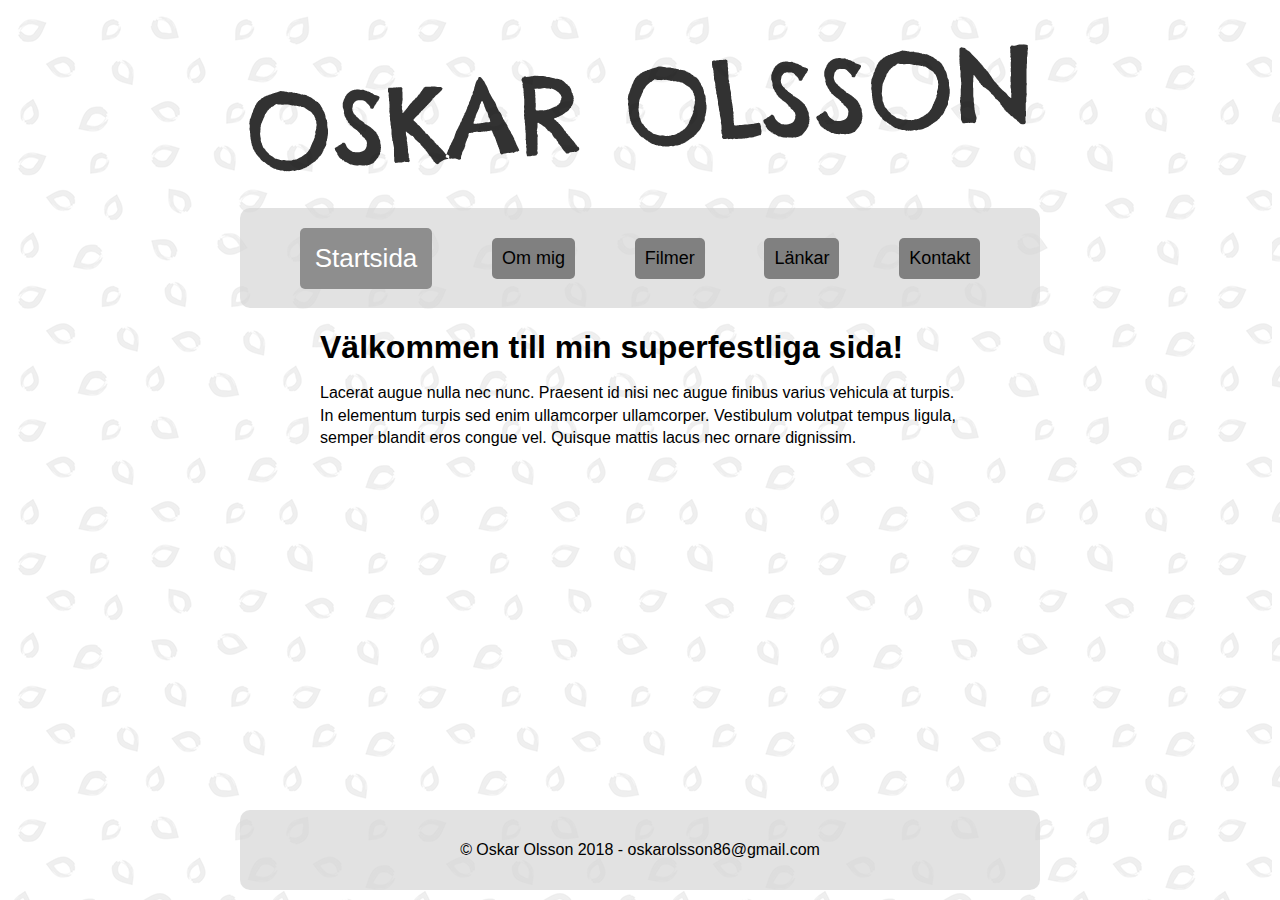
<file: index.html>
<!DOCTYPE html>
<html lang="en" dir="ltr">
  <head>
    <meta charset="utf-8">
    <title>Startsida - Oskar Olsson</title>
    <link rel="stylesheet" href="master.css">
  </head>
  <body id="home">

    <header>

    </header>
    <nav>
      <a class="home" href="index.html">Startsida</a>
      <a class="about" href="about.html">Om mig</a>
      <a class="movies"href="movies.html">Filmer</a>
      <a class="links" href="links.html">Länkar</a>
      <a class="contact" href="contact.html">Kontakt</a>
    </nav>

    <main class="content">
      <div class="main_content">
        <h1>Välkommen till min superfestliga sida!</h1>
          <p>Lacerat augue nulla nec nunc. Praesent id nisi nec augue finibus varius vehicula at turpis. In elementum turpis sed enim ullamcorper ullamcorper. Vestibulum volutpat tempus ligula, semper blandit eros congue vel. Quisque mattis lacus nec ornare dignissim.</p>
      </div>
    </main>
    <footer>
      <p>&copy; Oskar Olsson 2018 - oskarolsson86@gmail.com</p>
    </footer>



  </body>
</html>
</file>
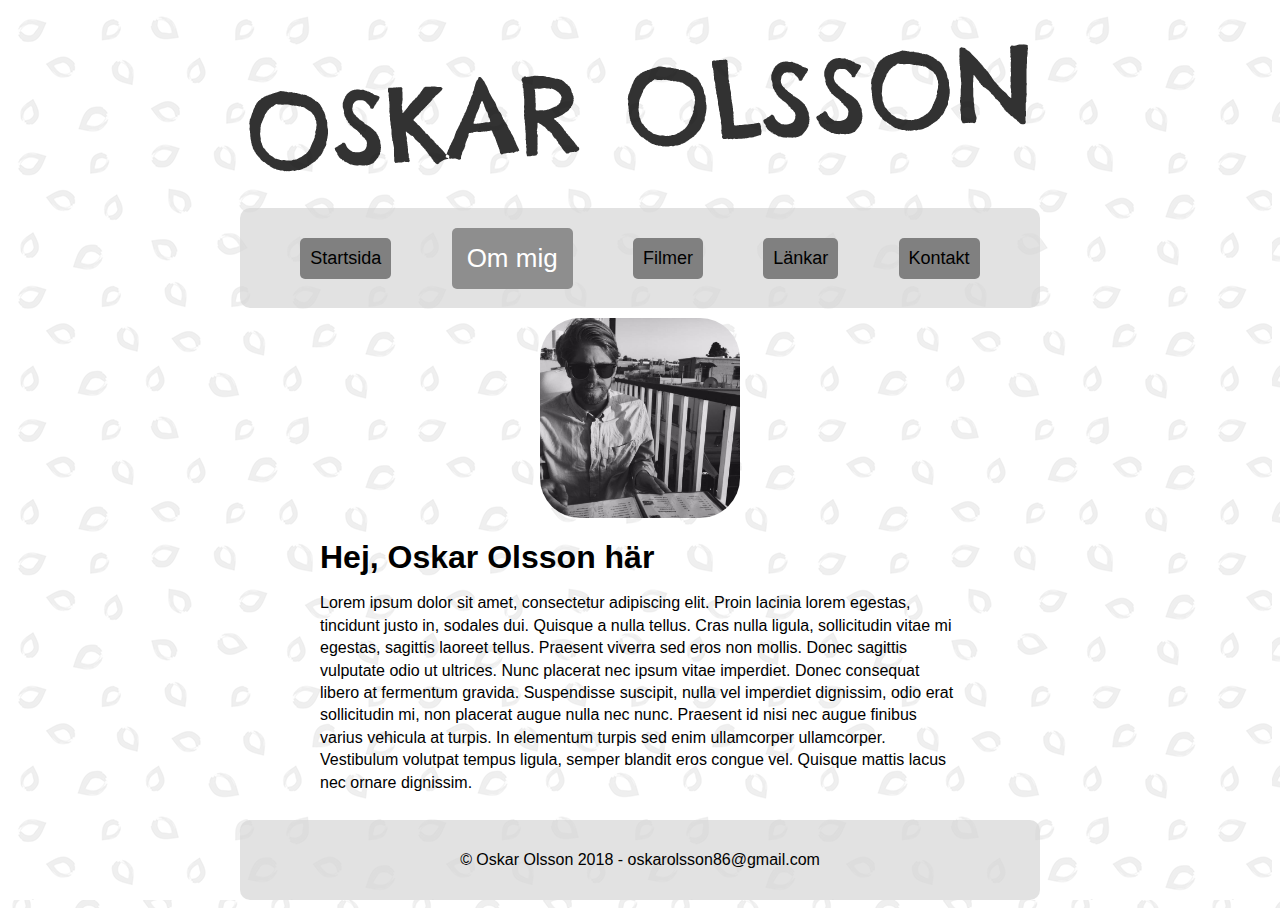
<file: about.html>
<!DOCTYPE html>
<html lang="en" dir="ltr">
  <head>
    <meta charset="utf-8">
    <title>Om mig</title>
    <link rel="stylesheet" href="master.css">
  </head>
  <body id="about">

    <header>

    </header>

    <nav>
      <a class="home" href="index.html">Startsida</a>
      <a class="about" href="about.html">Om mig</a>
      <a class="movies"href="movies.html">Filmer</a>
      <a class="links" href="links.html">Länkar</a>
      <a class="contact" href="contact.html">Kontakt</a>
    </nav>

    <main>
      <div class="main_content">
        <img src="self.jpg"  height="200px" width="200px" alt="svartvit bild av mig">
        <h1>Hej, Oskar Olsson här</h1>
        <p>Lorem ipsum dolor sit amet, consectetur adipiscing elit. Proin lacinia lorem egestas, tincidunt justo in, sodales dui. Quisque a nulla tellus. Cras nulla ligula, sollicitudin vitae mi egestas, sagittis laoreet tellus. Praesent viverra sed eros non mollis. Donec sagittis vulputate odio ut ultrices. Nunc placerat nec ipsum vitae imperdiet. Donec consequat libero at fermentum gravida. Suspendisse suscipit, nulla vel imperdiet dignissim, odio erat sollicitudin mi, non placerat augue nulla nec nunc. Praesent id nisi nec augue finibus varius vehicula at turpis. In elementum turpis sed enim ullamcorper ullamcorper. Vestibulum volutpat tempus ligula, semper blandit eros congue vel. Quisque mattis lacus nec ornare dignissim.</p>
      </div>
    </main>
    <footer>
      <p>&copy; Oskar Olsson 2018 - oskarolsson86@gmail.com</p>
    </footer>

  </body>
</html>
</file>
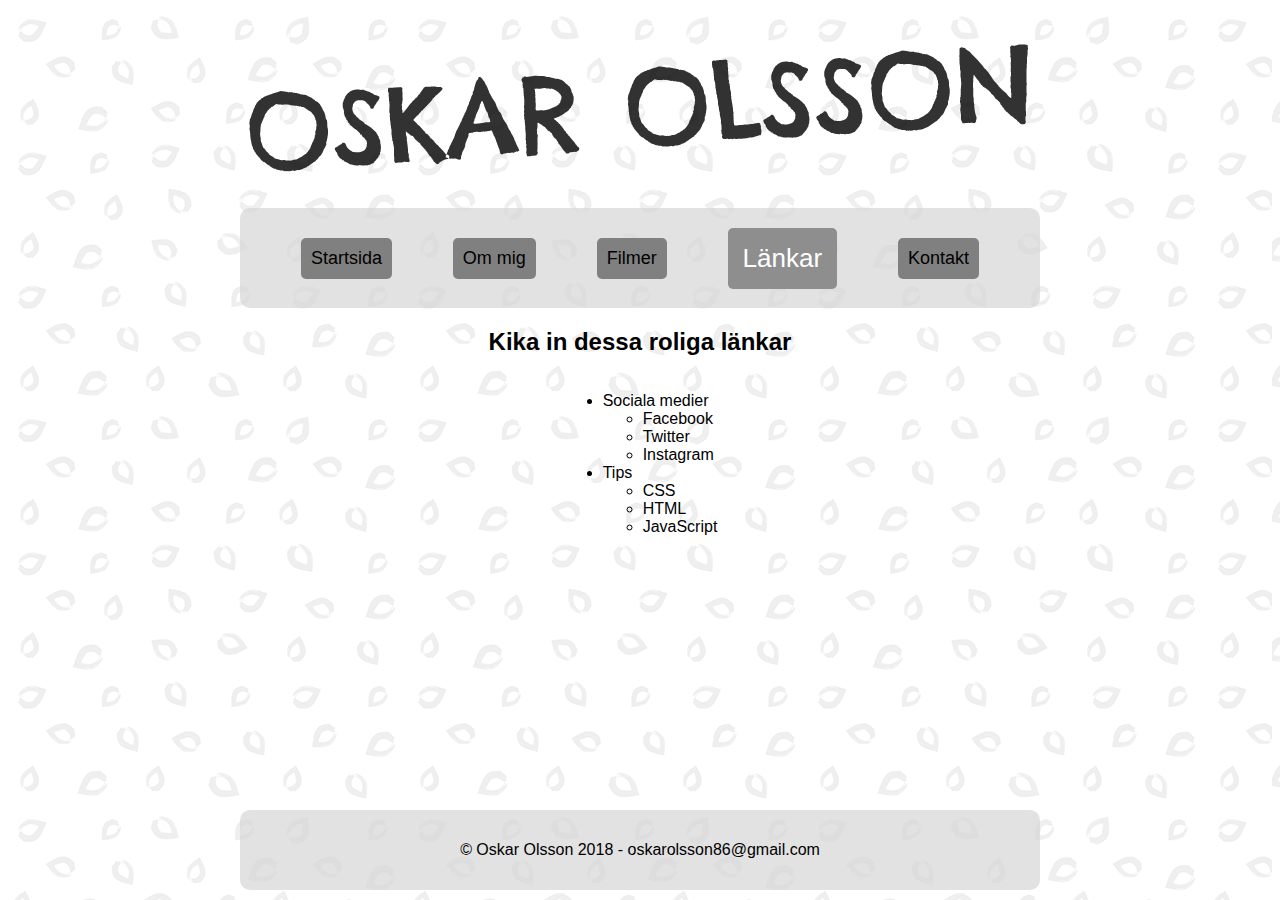
<file: links.html>
<!DOCTYPE html>
<html lang="en" dir="ltr">
  <head>
    <meta charset="utf-8">
    <title>Länkar</title>
    <link rel="stylesheet" href="master.css">
  </head>
  <body id="links">

    <header>
    
    </header>

    <nav>
      <a class="home" href="index.html">Startsida</a>
      <a class="about" href="about.html">Om mig</a>
      <a class="movies"href="movies.html">Filmer</a>
      <a class="links" href="links.html">Länkar</a>
      <a class="contact" href="contact.html">Kontakt</a>
    </nav>

    <main class="content">
      <h2>Kika in dessa roliga länkar</h2>
      <ul>
        <li>Sociala medier</li>
          <ul>
            <li><a href="http://www.facebook.com" target="_blank">Facebook</a></li>
            <li><a href="http://www.twitter.com" target="_blank">Twitter</a></li>
            <li><a href="http://www.instagram.com" target="_blank">Instagram</a></li>
          </ul>

          <li>Tips</li>
            <ul>
              <li><a href="http://www.css-tricks.com" target="_blank">CSS</a></li>
              <li><a href="https://developer.mozilla.org/en-US/docs/Web/HTML" target="_blank">HTML</a></li>
              <li><a href="https://developer.mozilla.org/sv-SE/docs/Web/JavaScript" target="_blank">JavaScript</a></li>
            </ul>
      </ul>
    </main>
    <footer>
      <p>&copy; Oskar Olsson 2018 - oskarolsson86@gmail.com</p>
    </footer>

  </body>
</html>
</file>
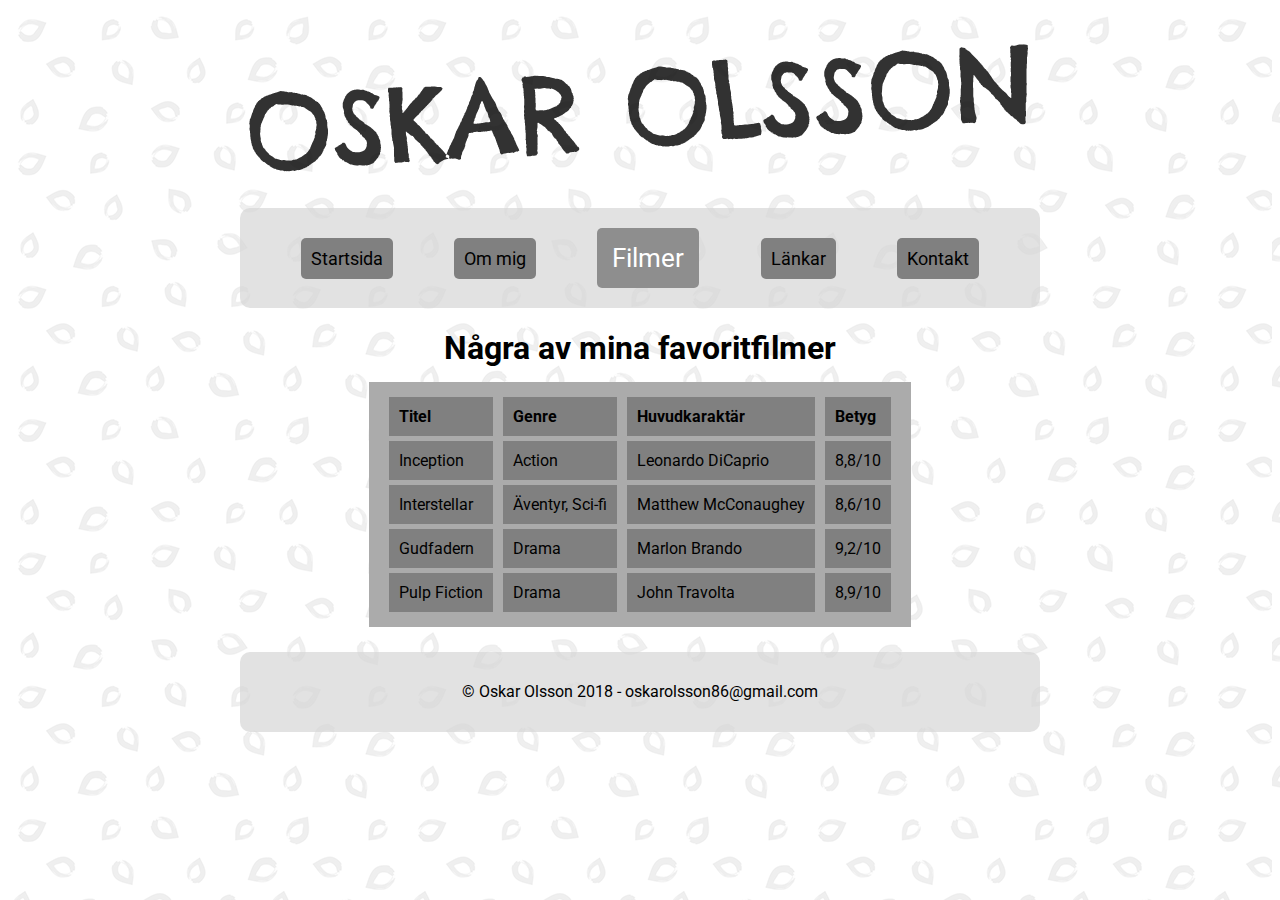
<file: movies.html>
<!DOCTYPE html>
<html lang="en" dir="ltr">
  <head>
    <meta charset="utf-8">
    <title>Favoritfilmer</title>
    <link href="https://fonts.googleapis.com/css?family=Roboto" rel="stylesheet">
    <link rel="stylesheet" href="master.css">
  </head>
  <body id="movies">

    <header>

    </header>

    <nav>
      <a class="home" href="index.html">Startsida</a>
      <a class="about" href="about.html">Om mig</a>
      <a class="movies"href="movies.html">Filmer</a>
      <a class="links" href="links.html">Länkar</a>
      <a class="contact" href="contact.html">Kontakt</a>
    </nav>

    <main>
      <h1>Några av mina favoritfilmer</h1>
      <table>
        <thead>
          <th>Titel</th>
          <th>Genre</th>
          <th>Huvudkaraktär</th>
          <th>Betyg</th>
        </thead>

        <tbody>
          <tr>
            <td>Inception</td>
            <td>Action</td>
            <td>Leonardo DiCaprio</td>
            <td>8,8/10</td>
          </tr>
          <tr>
            <td>Interstellar</td>
            <td>Äventyr, Sci-fi</td>
            <td>Matthew McConaughey</td>
            <td>8,6/10</td>
          </tr>
          <tr>
            <td>Gudfadern</td>
            <td>Drama</td>
            <td>Marlon Brando</td>
            <td>9,2/10</td>
          </tr>
          <tr>
            <td>Pulp Fiction</td>
            <td>Drama</td>
            <td>John Travolta</td>
            <td>8,9/10</td>
          </tr>
        </tbody>
      </table>

    </main>
    <footer>
      <p>&copy; Oskar Olsson 2018 - oskarolsson86@gmail.com</p>
    </footer>

  </body>
</html>
</file>
<file: master.css>
* {
  box-sizing: border-box;
  font-family: 'Roboto', sans-serif;
}

p {
  line-height: 1.4em;
}

a {
  text-decoration: none;
  color: black;
}

li a:visited {
  color: black;
}

body, html {
  max-width: 100%;
  background-image: url(spring.png);
}

body#home a.home, body#about a.about, body#movies a.movies, body#links a.links, body#contact a.contact {
  background: #8e8e8e;
  color: white;
  font-size: 26px;
  padding: 15px;
}

#links, #home, #movies {
  min-height: 98vh;
  display: flex;
  flex-direction: column;
}
.content {
  flex: 1;
  flex-direction: column;
  align-items: center;
  justify-content: flex-start;
}


header {
  width: 800px;
  height: 200px;
  background-image: url(head-img.png);
  margin: 0 auto;
}

/*----------------Meny--START------------*/

nav {
  height: 100px;
  width: 800px;
  background-color: rgba(213,213,214,0.7);
  margin: 0 auto;
  display: flex;
  justify-content: space-evenly;
  align-items: center;
  font-size: 18px;
  border-radius: 10px;
}

nav a {
    text-decoration: none;
    background-color: grey;
    padding: 10px;
    color: black;
    border-radius: 5px;
}
nav a:hover {
  background-color: white;
}

/*-----------------Meny--END------------*/

main {
  width: 800px;
  height:100%;
  margin: 0 auto;
  display: flex;
  flex-wrap: wrap;
  justify-content: center;
}

.main_content {
  width: 80%;
  height: 100%;
  display: flex;
  flex-wrap: wrap;
  flex-direction: column;
  justify-content: center;
}

.main_content img {
 align-self: center;
 margin-top: 10px;
 border-radius: 40px;
}

.main_content h1{
  margin-bottom: 0;
}




/*-------CSS för tabell START-----*/

table {
  background-color: #ababab;
  border-spacing: 10px 5px;
}

main h1 {
  margin-bottom: 0;
}

table, tr, td, th {
  text-align: left;
  padding: 10px;
  margin: 15px;
}

tr {
  background-color: grey;
}

/*-------CSS för tabell END-----*/



/* ------ CSS för formulär START -----*/

form {
  width: 400px;
  margin: 10px auto;

}
fieldset {
  display: flex;
  flex-direction: column;
  padding: 10px;
}

label {
  padding-top: 10px;
  padding-bottom: 2px;
}

button {
  margin-top: 10px;
}

fieldset {
  border-radius: 10px;
}

input {
  padding: 4px;
  border-radius: 10px;
  text-align: center;
}

textarea {
  border-radius: 7px;
}

/* ------ CSS för formulär END -----*/


footer {
  width: 800px;
  height: 80px;
  background-color: rgba(213,213,214,0.7);
  display: flex;
  align-items: center;
  justify-content: center;
  border-radius: 10px;
  margin: 10px auto 0 auto;
}
</file>
